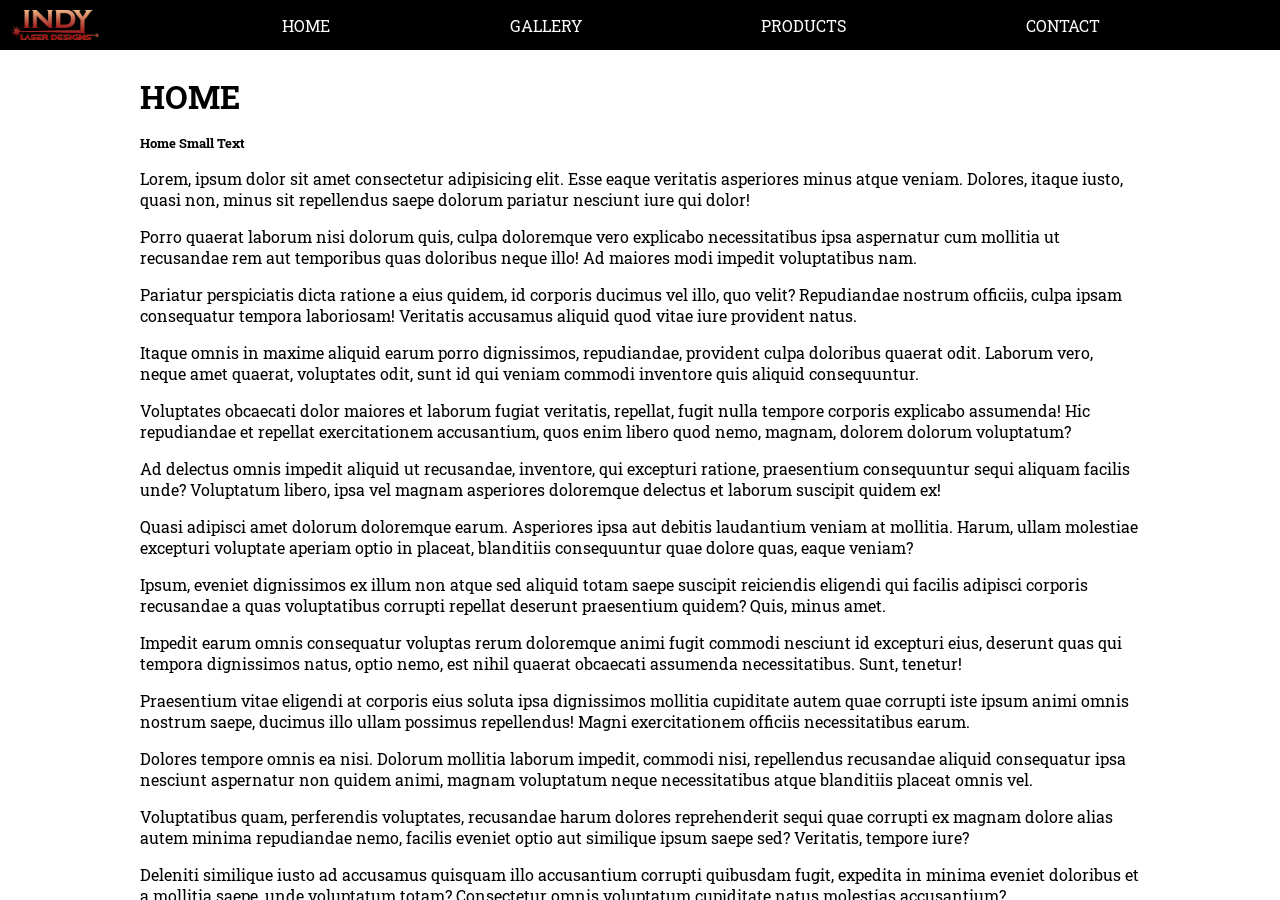
<file: homework-two/index.html>
<!DOCTYPE html>
<html lang="en">
  <head>
    <meta charset="UTF-8" />
    <meta name="viewport" content="width=device-width, initial-scale=1.0" />
    <title>Mobile Nav</title>
    <link rel="stylesheet" href="css/styles.css" />
    <link
      href="https://fonts.googleapis.com/css?family=Roboto Slab"
      rel="stylesheet"
    />
  </head>
  <body>
    <div class="navHolder">
      <a href="#home" class="logo"><img src="images/logo.png" /></a>
      <div class="bars">
        <span class="bar"></span>
        <span class="bar"></span>
        <span class="bar"></span>
      </div>
      <div class="links">
        <a href="#home">HOME</a>
        <a href="#gallery">GALLERY</a>
        <a href="#products">PRODUCTS</a>
        <a href="#contact">CONTACT</a>
      </div>
    </div>
    <div class="pagescroll">
      <div id="app"></div>
    </div>
    <script src="lib/jquery-3.7.1.min.js"></script>
    <script type="module" src="app/app.js"></script>
    <script type="module" src="model/model.js"></script>
  </body>
</html>
</file>
<file: homework-two/css/styles.css>
* {
  margin: 0;
  padding: 0;
  -webkit-box-sizing: 0;
          box-sizing: 0;
}

html, body {
  font-family: Roboto Slab;
}

h1,
h2,
h3,
h4,
h5,
h6,
p {
  margin-bottom: 16px;
}

.navHolder {
  position: fixed;
  background-color: #000;
  width: 100vw;
  min-height: 50px;
  display: -webkit-box;
  display: -ms-flexbox;
  display: flex;
  -webkit-box-align: center;
      -ms-flex-align: center;
          align-items: center;
  -webkit-box-orient: horizontal;
  -webkit-box-direction: normal;
      -ms-flex-direction: row;
          flex-direction: row;
  top: 0;
}

.logo {
  height: 30px;
  width: 100px;
  margin-left: 10px;
}
.logo img {
  height: 30px;
  margin: auto;
}

.bars {
  display: none;
  height: 20px;
  margin-top: 10px;
  margin-right: 10px;
}

.bars .bar {
  display: block;
  width: 25px;
  margin: 5px 0;
  background-color: #fff;
  height: 3px;
  border-radius: 5px;
  -webkit-transition: 0.5s;
  transition: 0.5s;
}

.bars.active .bar:nth-child(1) {
  -webkit-transform: translateY(8px) rotate(-45deg);
          transform: translateY(8px) rotate(-45deg);
}

.bars.active .bar:nth-child(2) {
  opacity: 0;
}

.bars.active .bar:nth-child(3) {
  -webkit-transform: translateY(-8px) rotate(45deg);
          transform: translateY(-8px) rotate(45deg);
}

.links {
  display: -webkit-box;
  display: -ms-flexbox;
  display: flex;
  -webkit-box-align: center;
      -ms-flex-align: center;
          align-items: center;
  -webkit-box-pack: space-evenly;
      -ms-flex-pack: space-evenly;
          justify-content: space-evenly;
  height: 50px;
  width: 100vw;
  overflow: hidden;
  -webkit-transition: height 0.5s, opacity 0.5s ease-in;
  transition: height 0.5s, opacity 0.5s ease-in;
}
.links a {
  text-decoration: none;
  color: #fff;
}

@media screen and (max-width: 960px) {
  .navHolder {
    -webkit-box-align: start;
        -ms-flex-align: start;
            align-items: flex-start;
    -ms-flex-wrap: wrap;
        flex-wrap: wrap;
    -webkit-box-pack: justify;
        -ms-flex-pack: justify;
            justify-content: space-between;
  }
  .bars {
    display: block;
  }
  .logo {
    margin-top: 10px;
  }
  .links {
    height: 0;
    opacity: 0;
    -webkit-box-orient: vertical;
    -webkit-box-direction: normal;
        -ms-flex-direction: column;
            flex-direction: column;
  }
  .links.active {
    height: 100vh;
    opacity: 1;
  }
}
#app {
  padding-top: 25px;
  max-width: 1000px;
  width: 85%;
  margin: auto;
}

.pagescroll {
  width: 100%;
  margin-top: 50px;
  margin: 50px auto auto;
  overflow-y: auto;
  height: calc(100vh - 50px);
}

.gallery {
  margin: 5px;
  border: 1px solid #ccc;
  float: left;
  width: 200px;
}

.gallery:hover {
  border: 1px solid #777;
}

.gallery img {
  width: 200px;
  height: 200px;
  -o-object-fit: cover;
     object-fit: cover;
}

.desc {
  padding: 15px;
  text-align: center;
  height: 150px;
}
</file>
